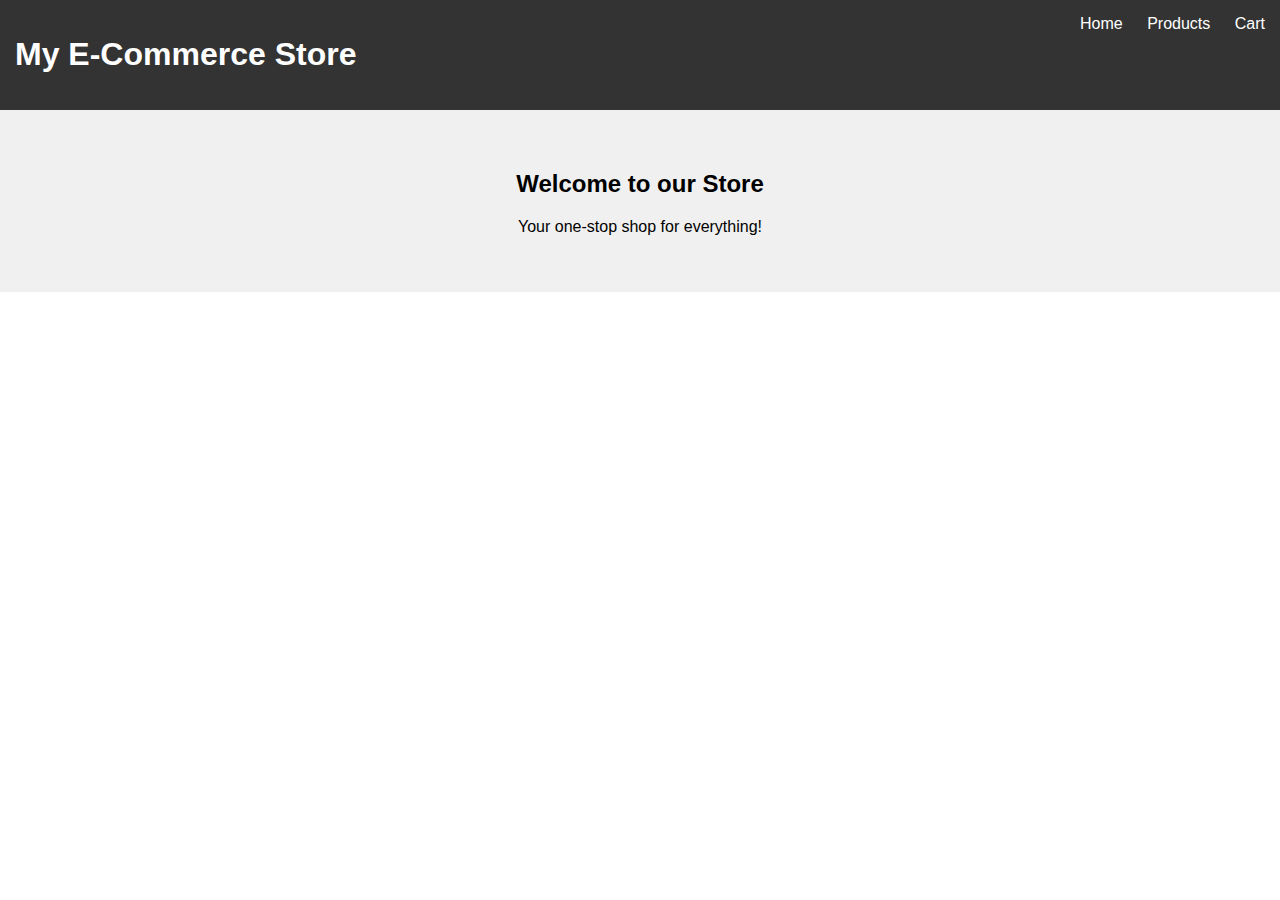
<file: index.html>
<!DOCTYPE html>
<html lang="en">
<head>
    <meta charset="UTF-8">
    <title>E-Commerce Website</title>
    <link rel="stylesheet" href="style.css">
</head>
<body>

<header>
    <h1>My E-Commerce Store</h1>
    <nav>
        <a href="index.html">Home</a>
        <a href="products.html">Products</a>
        <a href="cart.html">Cart</a>
    </nav>
</header>

<section class="hero">
    <h2>Welcome to our Store</h2>
    <p>Your one-stop shop for everything!</p>
</section>

</body>
</html>
</file>
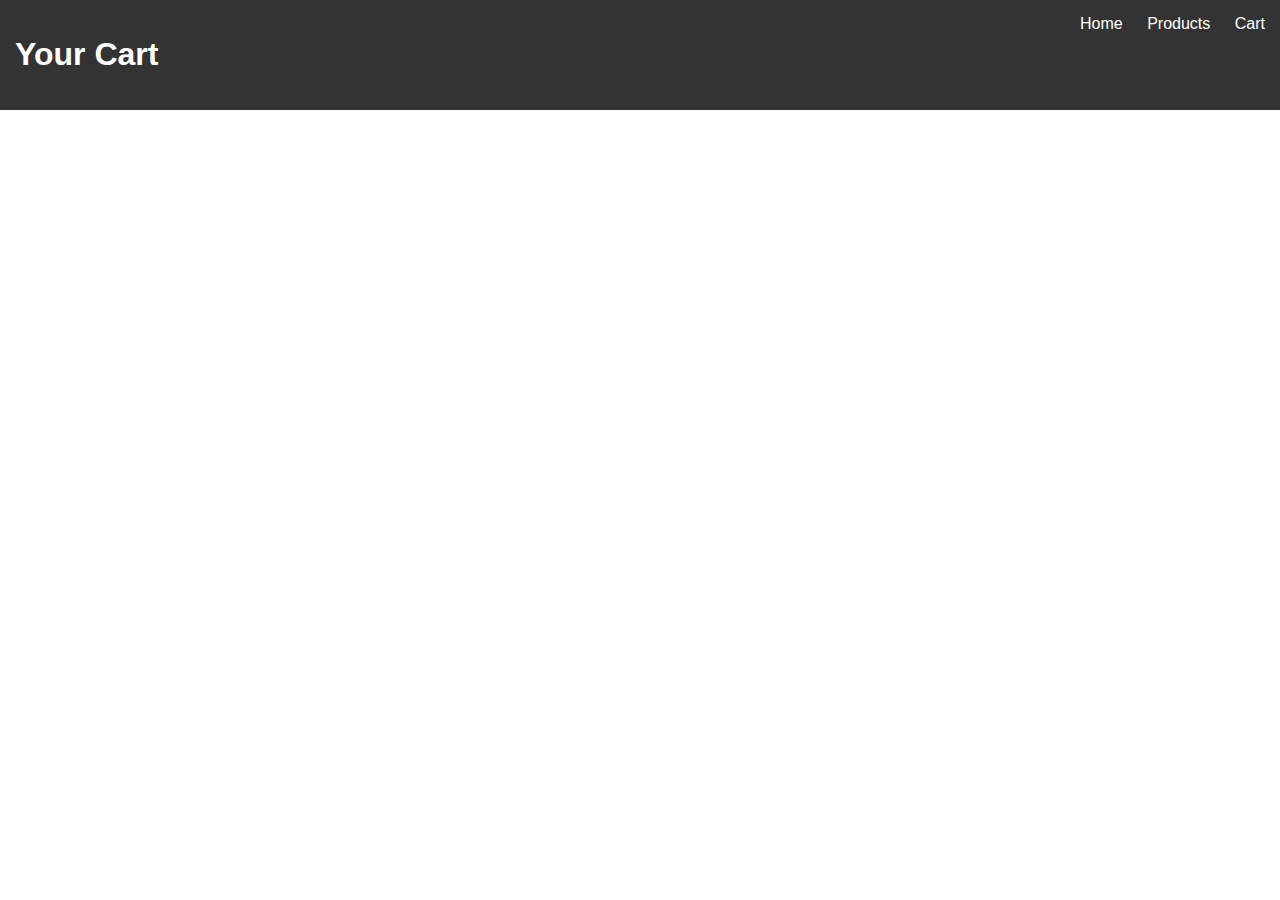
<file: cart.html>
<!DOCTYPE html>
<html lang="en">
<head>
    <meta charset="UTF-8">
    <title>Cart</title>
    <link rel="stylesheet" href="style.css">
</head>
<body>

<header>
    <h1>Your Cart</h1>
    <nav>
        <a href="index.html">Home</a>
        <a href="products.html">Products</a>
        <a href="cart.html">Cart</a>
    </nav>
</header>

<section id="cart-items"></section>

<script src="script.js"></script>
</body>
</html>
</file>
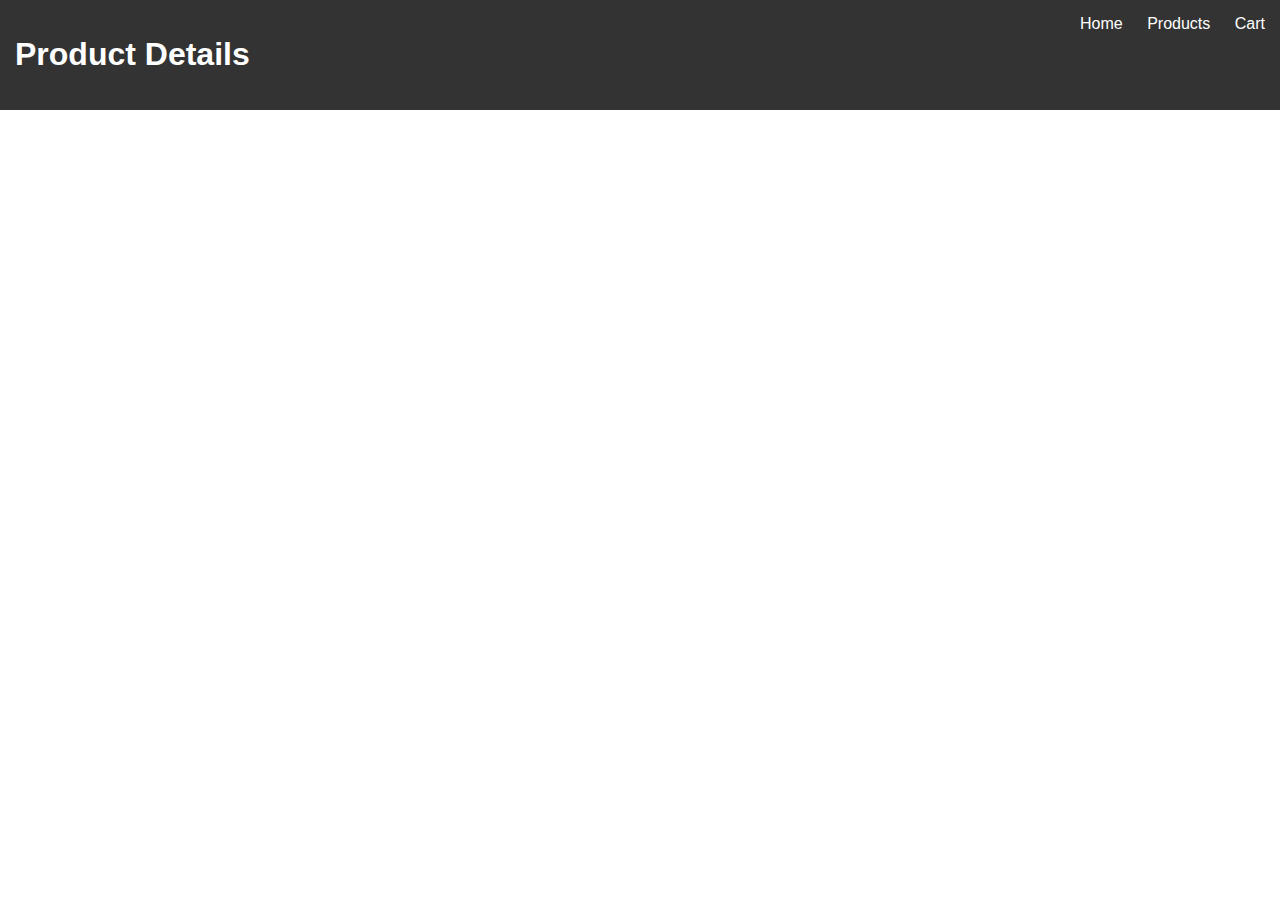
<file: product.html>
<!DOCTYPE html>
<html lang="en">
<head>
    <meta charset="UTF-8">
    <title>Product Details</title>
    <link rel="stylesheet" href="style.css">
</head>
<body>

<header>
    <h1>Product Details</h1>
    <nav>
        <a href="index.html">Home</a>
        <a href="products.html">Products</a>
        <a href="cart.html">Cart</a>
    </nav>
</header>

<section id="product-details"></section>

<script src="script.js"></script>
</body>
</html>
</file>
<file: style.css>
body {
    font-family: Arial;
    margin: 0;
    padding: 0;
}

header {
    background: #333;
    color: white;
    padding: 15px;
    display: flex;
    justify-content: space-between;
}

nav a {
    color: white;
    margin-left: 20px;
    text-decoration: none;
}

.hero {
    padding: 40px;
    background: #f0f0f0;
    text-align: center;
}

#product-list, #cart-items, #product-details {
    display: grid;
    grid-template-columns: repeat(3, 1fr);
    gap: 20px;
    padding: 20px;
}

.product-card {
    border: 1px solid #ddd;
    padding: 15px;
    text-align: center;
}

button {
    background: #333;
    color: white;
    padding: 10px;
    border: none;
    cursor: pointer;
}
</file>
